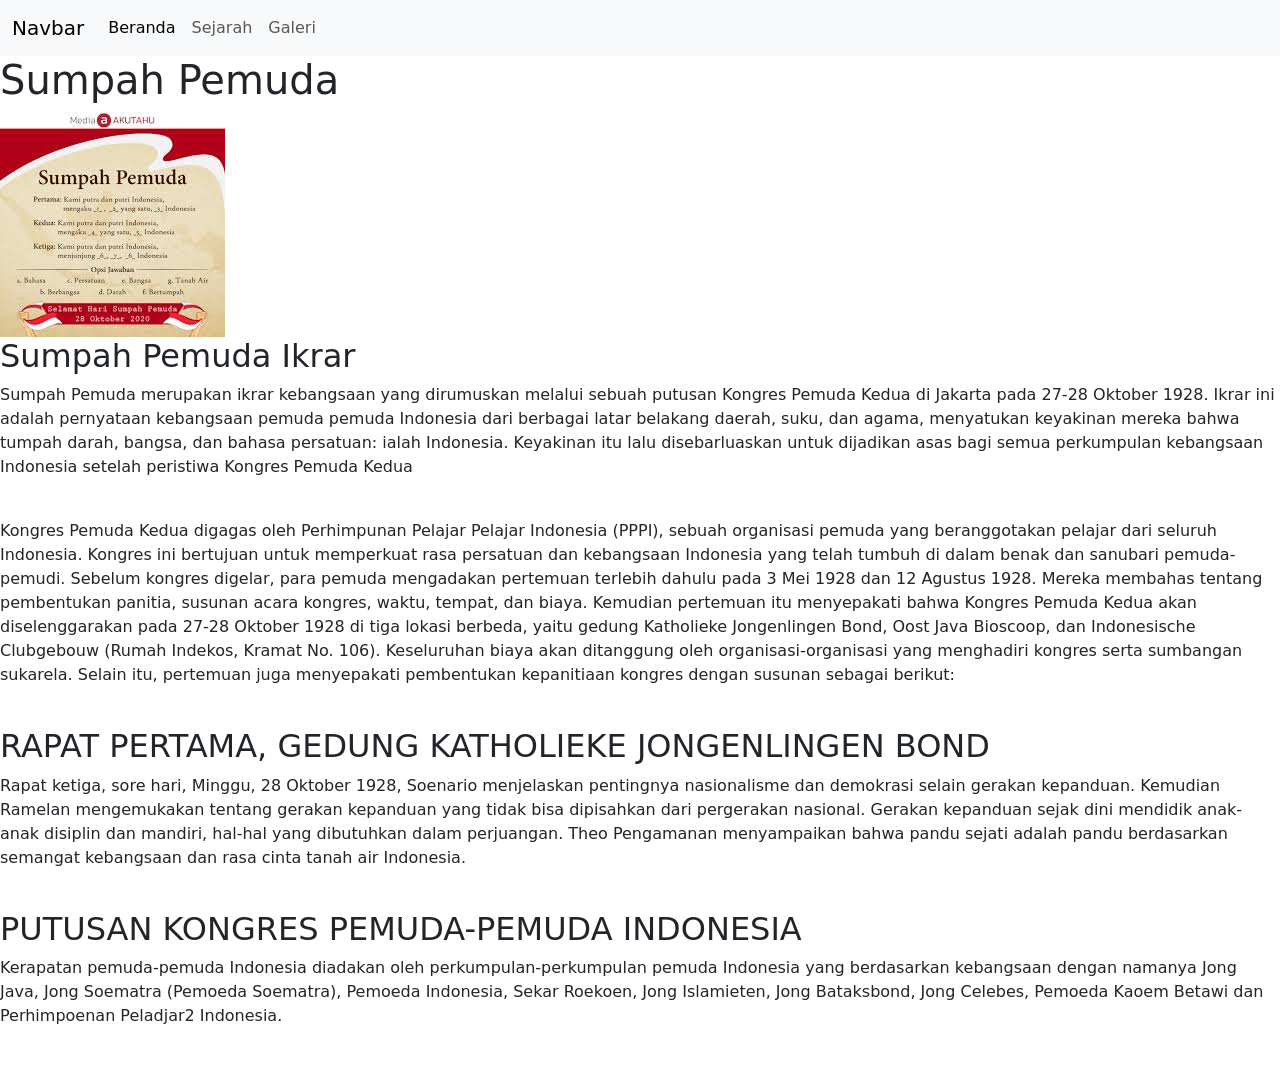
<file: uts fahry r rpl x b/index.html>
<!DOCTYPE html>
<html lang="en">
<head>
    <meta charset="UTF-8">
    <meta name="viewport" content="width=device-width, initial-scale=1.0">
    <title>Document</title>
    <link href="https://cdn.jsdelivr.net/npm/bootstrap@5.3.3/dist/css/bootstrap.min.css" rel="stylesheet" integrity="sha384-QWTKZyjpPEjISv5WaRU9OFeRpok6YctnYmDr5pNlyT2bRjXh0JMhjY6hW+ALEwIH" crossorigin="anonymous">
</head>
<body>
    <nav class="navbar navbar-expand-lg bg-body-tertiary">
        <div class="container-fluid">
          <a class="navbar-brand" href="#">Navbar</a>
          <button class="navbar-toggler" type="button" data-bs-toggle="collapse" data-bs-target="#navbarSupportedContent" aria-controls="navbarSupportedContent" aria-expanded="false" aria-label="Toggle navigation">
            <span class="navbar-toggler-icon"></span>
          </button>
          <div class="collapse navbar-collapse" id="navbarSupportedContent">
            <ul class="navbar-nav me-auto mb-2 mb-lg-0">
              <li class="nav-item">
                <a class="nav-link active" aria-current="page" href="#">Beranda</a>
              </li>
              <li class="nav-item">
                <a class="nav-link" href="#">Sejarah</a>
              </li>
              <a class="nav-link" href="#">Galeri</a>
            </li>
      </nav>
      <H1>Sumpah Pemuda</H1>
      <img src="poster.jpg" alt="">
      <h2>Sumpah Pemuda Ikrar</h2>
      <p>Sumpah Pemuda merupakan ikrar kebangsaan yang dirumuskan melalui sebuah putusan Kongres Pemuda Kedua di Jakarta pada 27-28 Oktober 1928. Ikrar ini adalah pernyataan kebangsaan pemuda pemuda Indonesia dari berbagai latar belakang daerah, suku, dan agama, menyatukan keyakinan mereka bahwa tumpah darah, bangsa, dan bahasa persatuan: ialah Indonesia. Keyakinan itu lalu disebarluaskan untuk dijadikan asas bagi semua perkumpulan kebangsaan Indonesia setelah peristiwa Kongres Pemuda Kedua

      </p><br>
      <P>Kongres Pemuda Kedua digagas oleh Perhimpunan Pelajar Pelajar Indonesia (PPPI), sebuah organisasi pemuda yang beranggotakan pelajar dari seluruh Indonesia. Kongres ini bertujuan untuk memperkuat rasa persatuan dan kebangsaan Indonesia yang telah tumbuh di dalam benak dan sanubari pemuda-pemudi. Sebelum kongres digelar, para pemuda mengadakan pertemuan terlebih dahulu pada 3 Mei 1928 dan 12 Agustus 1928. Mereka membahas tentang pembentukan panitia, susunan acara kongres, waktu, tempat, dan biaya. Kemudian pertemuan itu menyepakati bahwa Kongres Pemuda Kedua akan diselenggarakan pada 27-28 Oktober 1928 di tiga lokasi berbeda, yaitu gedung Katholieke Jongenlingen Bond, Oost Java Bioscoop, dan Indonesische Clubgebouw (Rumah Indekos, Kramat No. 106). Keseluruhan biaya akan ditanggung oleh organisasi-organisasi yang menghadiri kongres serta sumbangan sukarela. Selain itu, pertemuan juga menyepakati pembentukan kepanitiaan kongres dengan susunan sebagai berikut:

      </P><BR>
        <h2>RAPAT PERTAMA, GEDUNG KATHOLIEKE JONGENLINGEN BOND</h2>
        <p>Rapat ketiga, sore hari, Minggu, 28 Oktober 1928, Soenario menjelaskan pentingnya nasionalisme dan demokrasi selain gerakan kepanduan. Kemudian Ramelan mengemukakan tentang gerakan kepanduan yang tidak bisa dipisahkan dari pergerakan nasional. Gerakan kepanduan sejak dini mendidik anak-anak disiplin dan mandiri, hal-hal yang dibutuhkan dalam perjuangan. Theo Pengamanan menyampaikan bahwa pandu sejati adalah pandu berdasarkan semangat kebangsaan dan rasa cinta tanah air Indonesia.

        </p><br>
        <h2>PUTUSAN KONGRES
            PEMUDA-PEMUDA INDONESIA</h2>
            <p>
                Kerapatan pemuda-pemuda Indonesia diadakan oleh perkumpulan-perkumpulan pemuda Indonesia yang berdasarkan kebangsaan dengan namanya Jong Java, Jong Soematra (Pemoeda Soematra), Pemoeda Indonesia, Sekar Roekoen, Jong Islamieten, Jong Bataksbond, Jong Celebes, Pemoeda Kaoem Betawi dan Perhimpoenan Peladjar2 Indonesia.
            </p><br>
        
    </body>
</html>
</file>
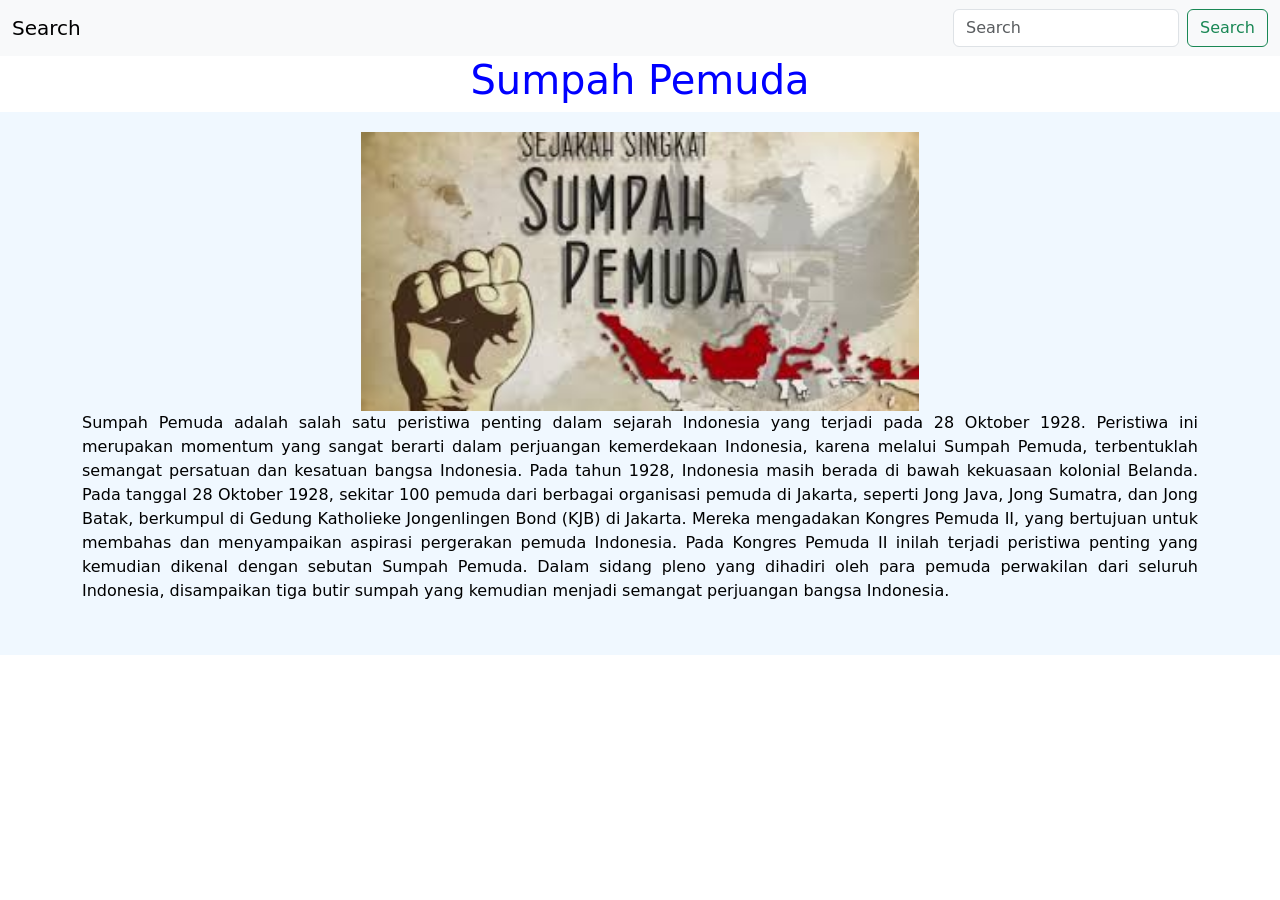
<file: UTS Noto Priyo Utomo RPL X-B/index.html>
<!DOCTYPE html>
<html lang="en">
<head>
    <meta charset="UTF-8">
    <meta name="viewport" content="width=device-width, initial-scale=1.0">
    <title>Sumpah Pemuda</title>
    <title><Article></Article></title>
    <link rel="stylesheet" href="style.css">
    <link href="https://cdn.jsdelivr.net/npm/bootstrap@5.3.3/dist/css/bootstrap.min.css" rel="stylesheet" integrity="sha384-QWTKZyjpPEjISv5WaRU9OFeRpok6YctnYmDr5pNlyT2bRjXh0JMhjY6hW+ALEwIH" crossorigin="anonymous">
    <style>
        h2{

            text-align: center;
            color: black;
        }
    </style>
</head>
<body>
    <nav class="navbar bg-body-tertiary">
        <div class="container-fluid">
          <a class="navbar-brand">Search</a>
          <form class="d-flex" role="search">
            <input class="form-control me-2" type="search" placeholder="Search" aria-label="Search">
            <button class="btn btn-outline-success" type="submit">Search</button>
          </form>
        </div>
      </nav>
      <h1 style="text-align: center;color: blue;"">Sumpah Pemuda </h2>
        <header>
         <div class="container">  
            <div>
                <img src="download.jpg" alt="">
            <div>
            <div>
                <p>Sumpah Pemuda adalah salah satu peristiwa penting dalam sejarah Indonesia yang terjadi pada 28 Oktober 1928. Peristiwa ini merupakan momentum yang sangat berarti dalam perjuangan kemerdekaan Indonesia, karena melalui Sumpah Pemuda, terbentuklah semangat persatuan dan kesatuan bangsa Indonesia.
        
                    Pada tahun 1928, Indonesia masih berada di bawah kekuasaan kolonial Belanda. Pada tanggal 28 Oktober 1928, sekitar 100 pemuda dari berbagai organisasi pemuda di Jakarta, seperti Jong Java, Jong Sumatra, dan Jong Batak, berkumpul di Gedung Katholieke Jongenlingen Bond (KJB) di Jakarta. Mereka mengadakan Kongres Pemuda II, yang bertujuan untuk membahas dan menyampaikan aspirasi pergerakan pemuda Indonesia.
                    
                    Pada Kongres Pemuda II inilah terjadi peristiwa penting yang kemudian dikenal dengan sebutan Sumpah Pemuda. Dalam sidang pleno yang dihadiri oleh para pemuda perwakilan dari seluruh Indonesia, disampaikan tiga butir sumpah yang kemudian menjadi semangat perjuangan bangsa Indonesia.
            </div>
            <link rel="stylesheet" href="style.css">
            <head><link href="https://cdn.jsdelivr.net/npm/bootstrap@5.3.3/dist/css/bootstrap.min.css" rel="stylesheet" integrity="sha384-QWTKZyjpPEjISv5WaRU9OFeRpok6YctnYmDr5pNlyT2bRjXh0JMhjY6hW+ALEwIH" crossorigin="anonymous"></head>
            <table class="table table-striped table-hover">         
</body>    
</html>
</head>
<body>
</file>
<file: UTS Noto Priyo Utomo RPL X-B/style.css>
.container {
    max-width: 800px;
    margin: 0 auto;
    color: black;
    background-color: aliceblue;
}

header{
    background-color: aliceblue;
    color: aliceblue;
    text-align: center;
    padding: 20px 0;
    
}

img{
    width: 50%;
    height: auto;
}

p{
    text-align: justify;
    
}

table{
    width: 100%;
    border-collapse: collapse;
}

table,th,td {
    border:  1px solid black
}

th ,td{
    padding: 8px;
    text-align: left;
}
th{
    background-color: black;
    color: blue;
}
</file>
